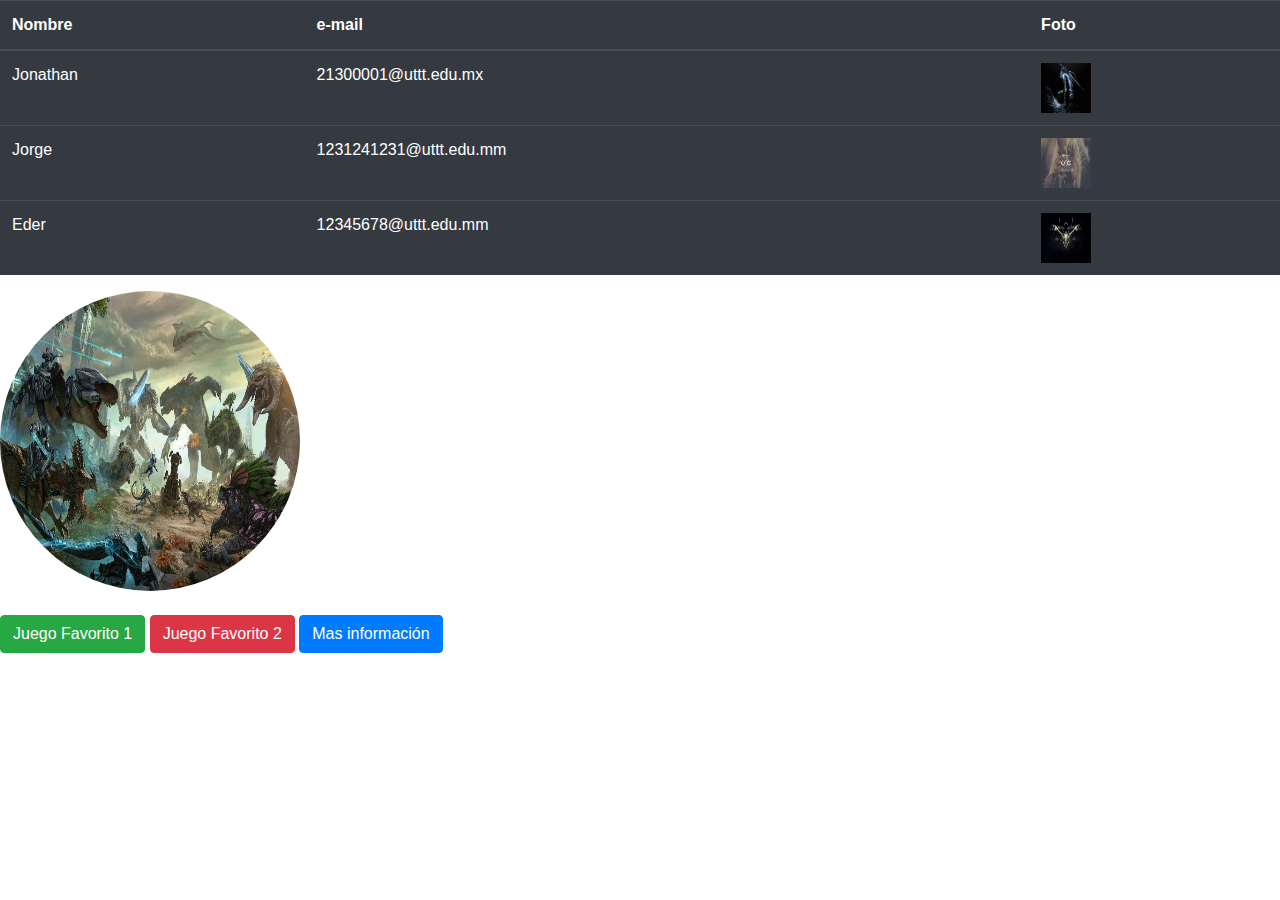
<file: vista/paginas/Acercade.html>
<!DOCTYPE html>
<html lang="es">
<head>
    <meta charset="UTF-8">
    <meta http-equiv="X-UA-Compatible" content="IE=edge">
    <meta name="viewport" content="width=device-width, initial-scale=1.0">
    <title>Acerca de </title>
    <link rel="stylesheet" href="../vendor/bootstrap-4.6.2-dist/css/bootstrap.min.css">
    <script src="https://cdn.jsdelivr.net/npm/jquery@3.5.1/dist/jquery.slim.min.js" integrity="sha384-DfXdz2htPH0lsSSs5nCTpuj/zy4C+OGpamoFVy38MVBnE+IbbVYUew+OrCXaRkfj" crossorigin="anonymous"></script>
    <script src="https://cdn.jsdelivr.net/npm/bootstrap@4.6.2/dist/js/bootstrap.bundle.min.js" integrity="sha384-Fy6S3B9q64WdZWQUiU+q4/2Lc9npb8tCaSX9FK7E8HnRr0Jz8D6OP9dO5Vg3Q9ct" crossorigin="anonymous"></script>
    <script src="../JS/inicio.js"></script>
</head>
<body>
    <div id="tabla1">
        <table id="tablaNombres"  class="table table-hover table-dark">
            <thead>
            <tr>
                <th scope="col">Nombre</th>
                <th>e-mail</th>
                <th>Foto</th>
            </tr>
        </thead>
            <tbody>
            <tr>
                <td>Jonathan</td>
                <td>21300001@uttt.edu.mx</td>
                <td><img src="../IMG/278051.jpg" width="50px" height="50px"/></td>
            </tr>
            <tr>
                <td>Jorge</td>
                <td>1231241231@uttt.edu.mm</td>
                <td><img src="../IMG/Gatos.png" width="50px" height="50px"/></td>
            </tr>
            <tr>
                <td>Eder</td>
                <td>12345678@uttt.edu.mm</td>
                <td><img src="../IMG/5273466.jpg" width="50px" height="50px"/></td>
            </tr>
        </tbody>
        </table>
    </div>
    <cente>
        <div>
            <img id="imgPrincipal" class="rounded-circle" src="../IMG/ark.jpg" width="300" height="300">
        </div>
        <div id="botonesImg">
            <br>
            <button id="btnfoto1" class="btn btn-success" onclick="mostrarfoto1();">Juego Favorito 1</button>
            <button id="btnfoto2" class="btn btn-danger" onclick="mostrarfoto2();">Juego Favorito 2</button>
            <button type="button" class="btn btn-primary" data-toggle="modal" data-target="#exampleModal">Mas información</button>
              <!-- Modal -->
              <div class="modal fade" id="exampleModal" tabindex="-1" aria-labelledby="exampleModalLabel" aria-hidden="true">
                <div class="modal-dialog">
                  <div class="modal-content">
                    <div class="modal-header">
                      <h5 class="modal-title" id="exampleModalLabel">Mas información en mi feis</h5>
                      <button type="button" class="close" data-dismiss="modal" aria-label="Close">
                        <span aria-hidden="true">&times;</span>
                      </button>
                    </div>
                    <div class="modal-body">
                        <p>Hola a todos, mi nombre es Jonathan</p>
                    </div>
                    <div class="modal-footer">
                      <button type="button" class="btn btn-secondary" data-dismiss="modal">Cerrar</button>
                      <button type="button" class="btn btn-primary">Guardar cambios</button>
                    </div>
                  </div>
                </div>
              </div>

        </div>
    </cente>
</body>
</html>
</file>
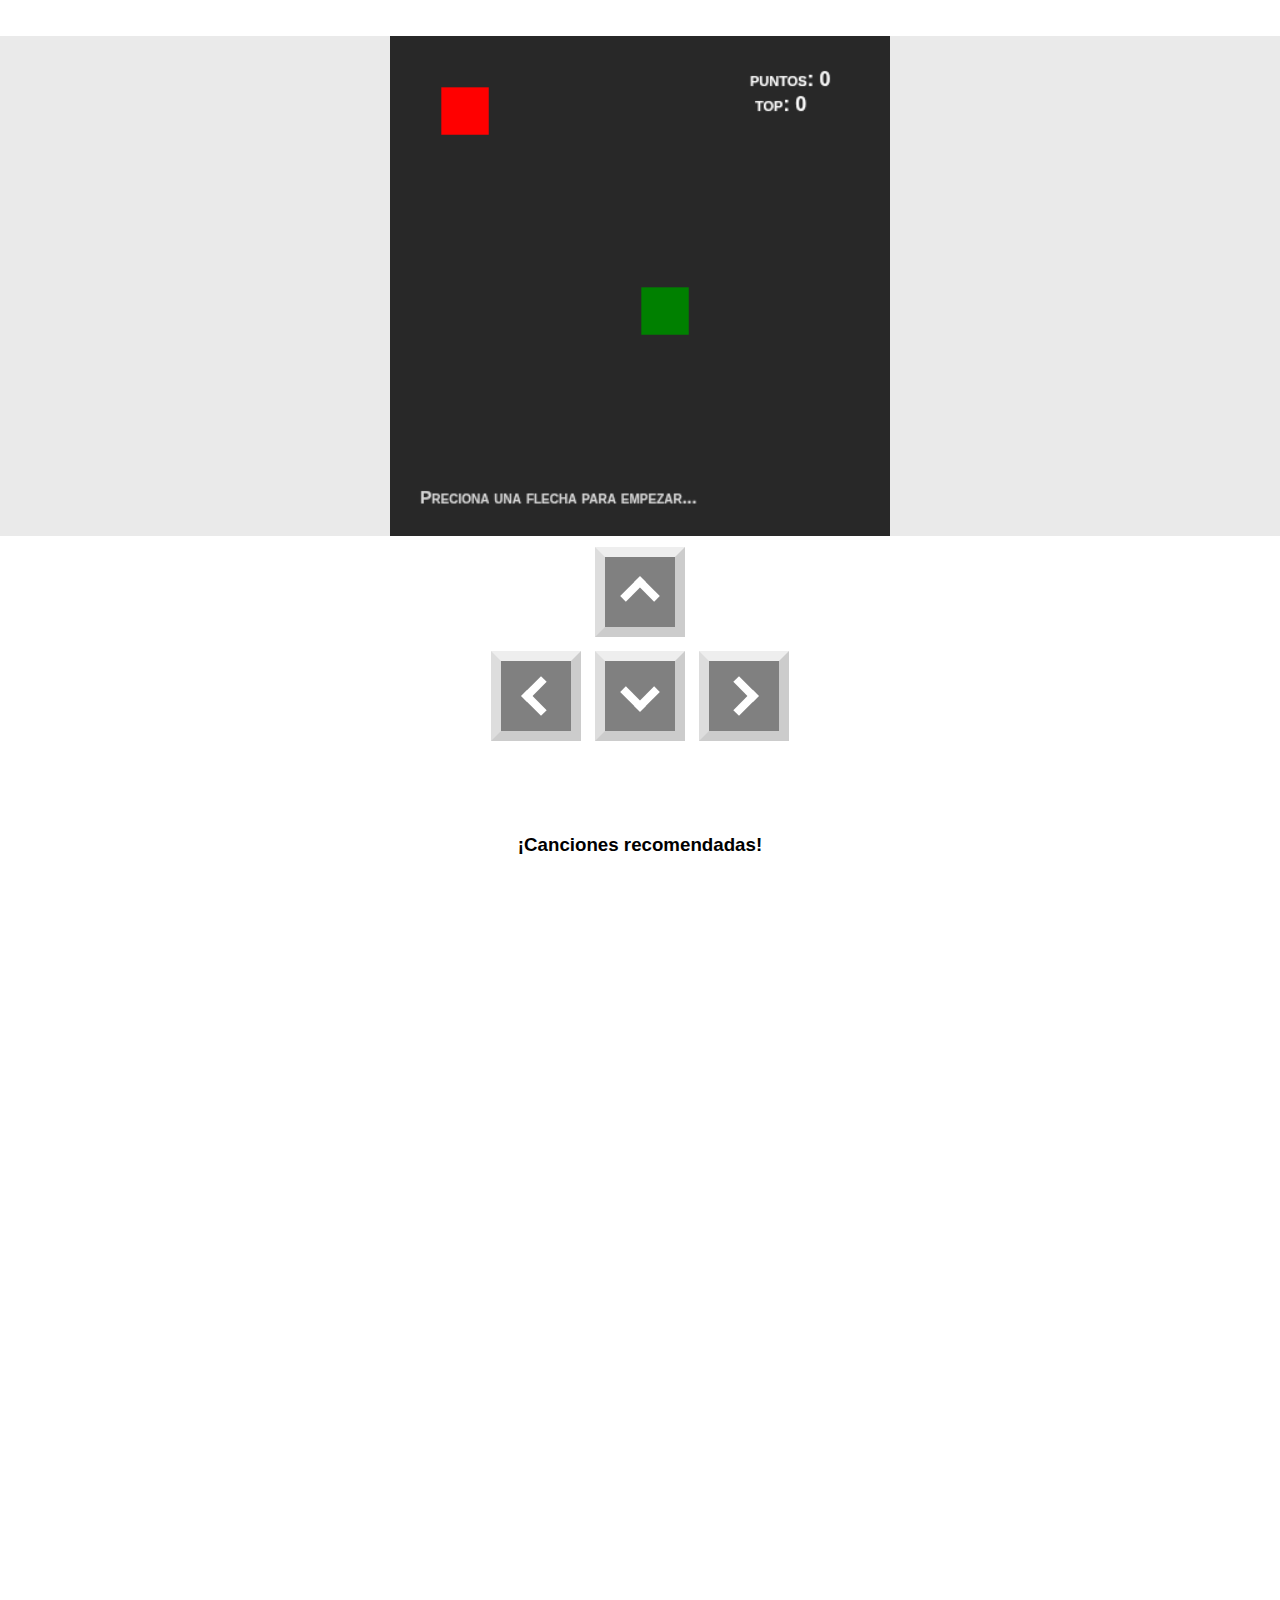
<file: vista/paginas/game.html>
<!DOCTYPE html>
<html>

<head>
	<meta charset="UTF-8">
	<meta name="viewport" content="width=device-width, initial-scale=1">
	<title>Juego viper</title>
	<link rel="stylesheet" href="../css/style.css">
</head>

<body>
	<br>
	<br>
	<div id="game-container">
		<canvas id="gc" class="game-canvas" width="400" height="400"></canvas>
	</div>
	<div class="keys">
		<a class="up arr" onclick="Snake.action('up')">
			<i class="chevron up"></i></a>
		<br />
		<a class="left arr" onclick="Snake.action('left')">
			<i class="chevron left"></i></a>
		<a class="down arr" onclick="Snake.action('down')">
			<i class="chevron down"></i></a>
		<a class="right arr" onclick="Snake.action('right')">
			<i class="chevron right"></i></a>
		<br>
	</div>
	<br>
	<script type="text/javascript" src="../JS/game.js"></script>
	<br>
	<cente>
		<div class="videowrapper">
			<br>
			<h3 style="font-family: Verdana, sans-serif;">¡Canciones recomendadas!</h3>
			<br>
			<iframe width="560" height="315" src="https://www.youtube.com/embed/gzbLODUb1sA" title="YouTube video player" frameborder="0" 
			allow="accelerometer; autoplay; clipboard-write; encrypted-media; gyroscope; picture-in-picture" allowfullscreen></iframe>
			<br>
			<br>
			<iframe width="560" height="315" src="https://www.youtube.com/embed/h7MYJghRWt0" title="YouTube video player" frameborder="0" 
			allow="accelerometer; autoplay; clipboard-write; encrypted-media; gyroscope; picture-in-picture" allowfullscreen></iframe>
		</div>
	</cente>
</body>

</html>
</file>
<file: vista/css/style.css>
body {
    margin: 0;
}

.game-canvas {
    width: 100%;
    height: 100vw;
    max-width: 500px;
    max-height: 500px;
    margin-left: auto;
    margin-right: auto;
}

.keys {
    font-family: 'Lato', sans-serif;
    text-align: center;
    width: 100%;
    padding: 10px;
    box-sizing: border-box;
    height: 200px;
    margin: auto;
}

.up {
    position: relative;
    top: -4px;
}

.chevron::before {
    border-style: solid;
    border-width: 8px 8px 0 0;
    content: '';
    display: inline-block;
    height: 20px;
    width: 20px;
    top: -10px;
    position: relative;
    transform: rotate(-45deg);
}

.chevron.down::before {
    transform: rotate(135deg);
    top: -22px;
}

.chevron.right::before {
    transform: rotate(45deg);
    top: -18px;
    left: -5px;
}

.chevron.left::before {
    transform: rotate(225deg);
    top: -18px;
    left: 5px;
}

.arr {
    cursor: pointer;
    width: 70px;
    height: 70px;
    text-align: center;
    line-height: 100px;
    background: gray;
    color: white;
    font-size: 50px;
    border-right: 10px solid #ccc;
    border-bottom: 10px solid #ccc;
    border-left: 10px solid #ddd;
    border-top: 10px solid #eee;
    display: inline-block;
    margin: 5px;
    transition: all .05s linear;
    user-select: none;
}

.arr:active {
    background: #555;
}

#game-container {
    display: flex;
    flex-direction: column;
    background-color: rgba(220, 220, 220, 0.6);
}
.videowrapper { 
    text-align : center;
        float: none;
        clear: both;
        position: relative;
        padding-bottom: 20%;
        padding-top: 25px;
    }
</file>
